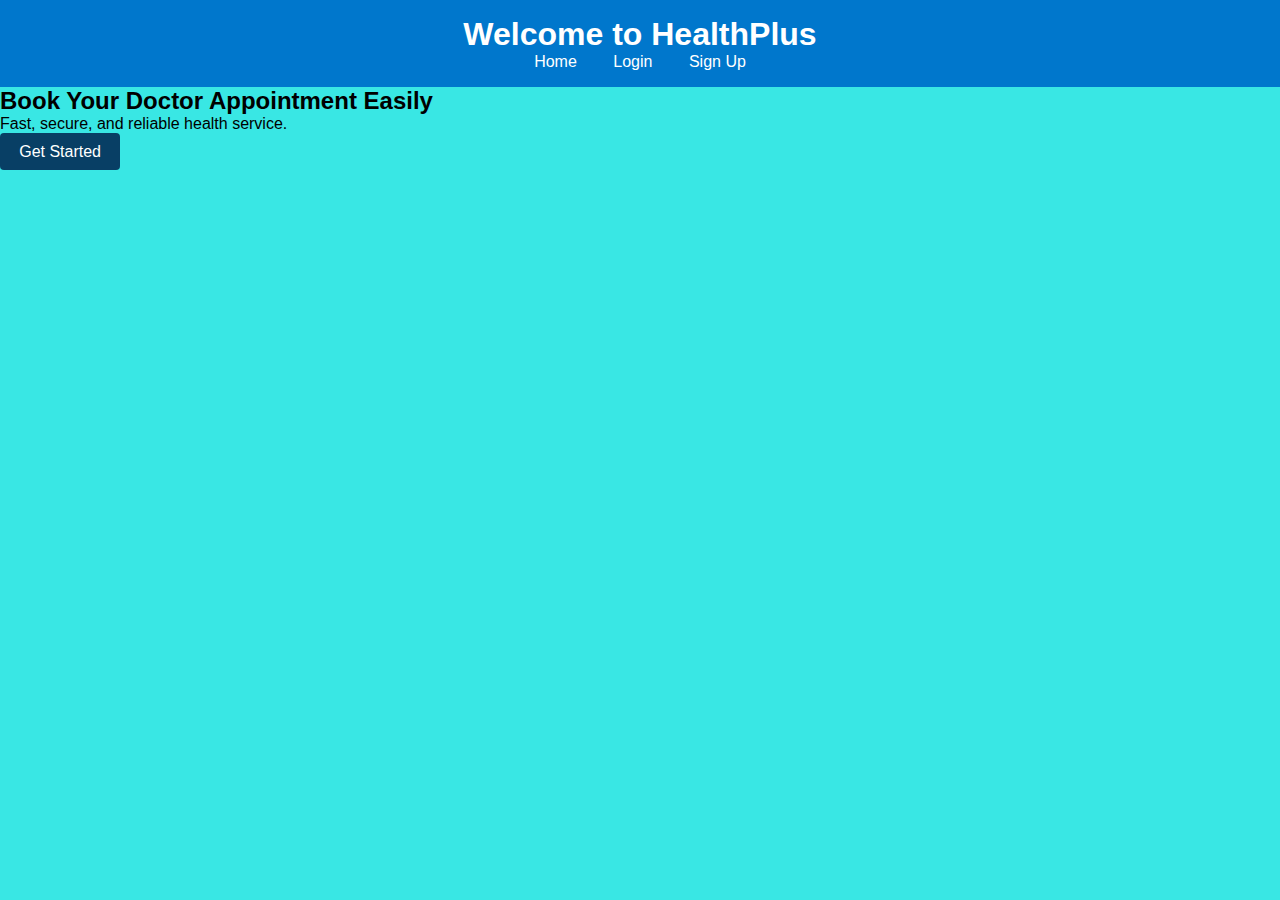
<file: home.html>
<!DOCTYPE html>
<html lang="en">
<head>
  <meta charset="UTF-8">
  <title>Doctor Appointment</title>
  <link rel="stylesheet" href="style.css">
</head>
<body>
  <header>
    <h1>Welcome to HealthPlus</h1>
    <nav>
      <a href="index.html">Home</a>
      <a href="login.html">Login</a>
      <a href="signup.html">Sign Up</a>
    </nav>
  </header>
  <main>
    <section>
      <h2>Book Your Doctor Appointment Easily</h2>
      <p>Fast, secure, and reliable health service.</p>
      <a href="signup.html" class="btn">Get Started</a>
    </section>
  </main>
</body>
</html>
</file>
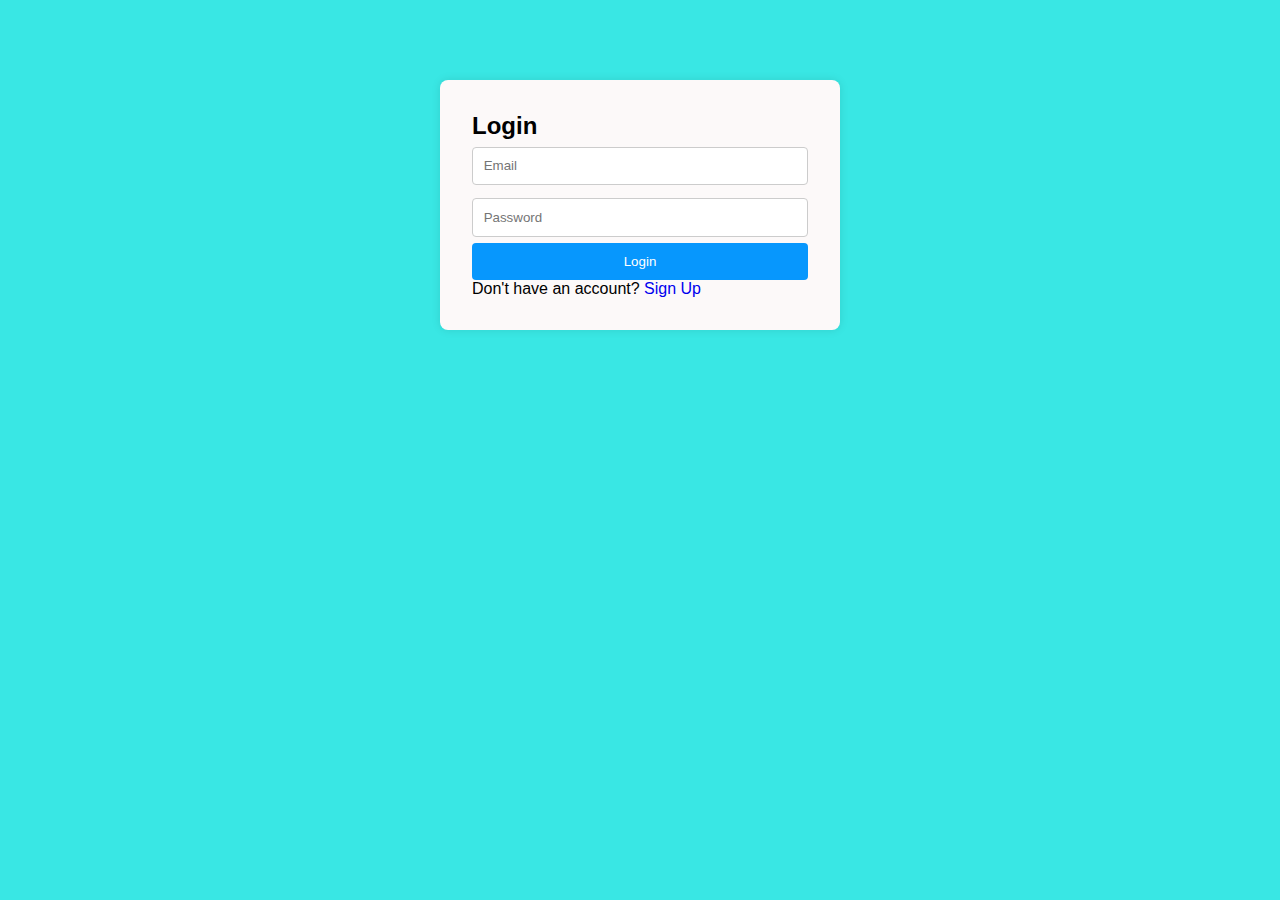
<file: login.html>
<!DOCTYPE html>
<html lang="en">
<head>
  <meta charset="UTF-8">
  <title>Login</title>
  <link rel="stylesheet" href="style.css">
</head>
<body>
  <div class="form-container">
    <h2>Login</h2>
    <form id="loginForm">
      <input type="email" placeholder="Email" required>
      <input type="password" placeholder="Password" required>
      <button type="submit">Login</button>
      <p>Don't have an account? <a href="signup.html">Sign Up</a></p>
    </form>
  </div>
  <script src="index.js"></script>
</body>
</html>
</file>
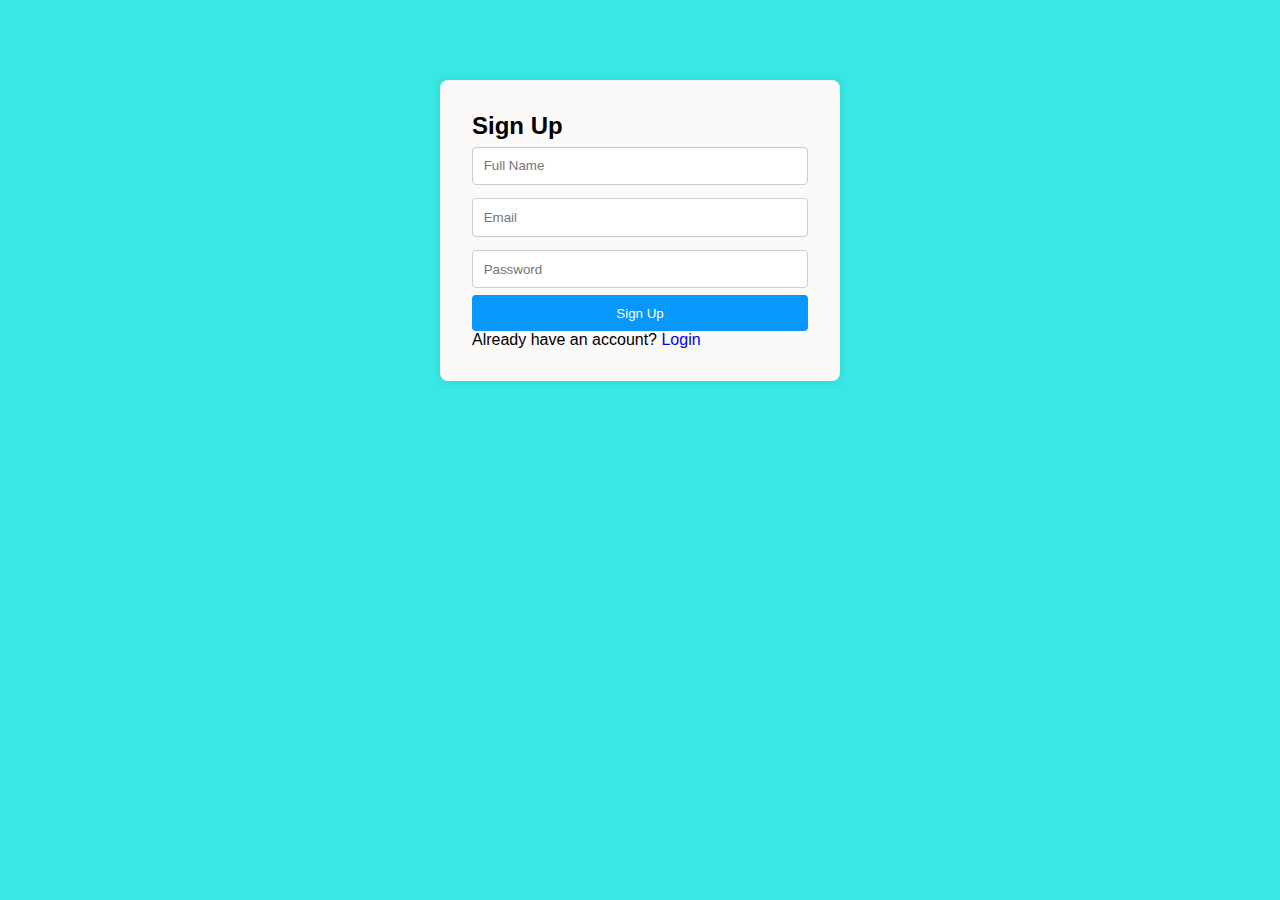
<file: signup.html>
<!DOCTYPE html>
<html lang="en">
<head>
  <meta charset="UTF-8">
  <title>Sign Up</title>
  <link rel="stylesheet" href="style.css">
</head>
<body>
  <div class="form-container">
    <h2>Sign Up</h2>
    <form id="signupForm">
      <input type="text" placeholder="Full Name" required>
      <input type="email" placeholder="Email" required>
      <input type="password" placeholder="Password" required>
      <button type="submit">Sign Up</button>
      <p>Already have an account? <a href="login.html">Login</a></p>
    </form>
  </div>
  <script src="index.js"></script>
</body>
</html>
</file>
<file: style.css>
*{
    margin: 0px;
    padding: 0px;
    box-sizing: border-box;
    text-decoration: none;
}

/* nav css */
#main{
    width: 100%;
    height: 100vh;
    
}

li{
    list-style: none;
    display: inline-block;
}
li a{
    color: white;
    font-size: 20px;
    font-weight: bold;
    margin-right: 25px;
}
.navbar li a:hover{
    color: rgb(99, 214, 237);
}
.navbar{

font-family:Georgia, 'Times New Roman', Times, serif;
}
.navdiv{
    display: flex;
    align-items: center;
    justify-content: space-between;
}
 .calls{
    display: flex;
    white-space: nowrap;
    /* background-color: rgb(250, 127 ,99); */
    color: white;
    padding: 10px;
    border-radius: 20px;
    font-size: 14px;
    transition: 0.2s;/*transition se color timing slow hota he*/
    width: 17%;

}
 .calls:hover{
    background-color: rgb(20, 183, 220);
     transform:perspective(15);
}


  

/* =============================== */
body {
  font-family: Arial, sans-serif;
  background: #39e7e4;
  margin: 0;
  padding: 0;
}

header {
  background: #0077cc;
  padding: 1em;
  color: white;
  text-align: center;
}

nav a {
  margin: 0 1em;
  color: white;
  text-decoration: none;
}

.form-container {
  max-width: 400px;
  margin: 5em auto;
  background: rgb(252, 249, 249);
  padding: 2em;
  border-radius: 8px;
  box-shadow: 0 0 10px rgba(0,0,0,0.1);
}

input {
  width: 100%;
  padding: 0.8em;
  margin: 0.5em 0;
  border: 1px solid #ccc;
  border-radius: 4px;
}

button {
  width: 100%;
  padding: 0.8em;
  background: #0797fd;
  color: white;
  border: none;
  border-radius: 4px;
  cursor: pointer;
}

.btn {
  display: inline-block;
  padding: 0.6em 1.2em;
  background: #083f65;
  color: white;
  border-radius: 4px;
  text-decoration: none;
}
/* ======================================= */


.hero {
            display: flex;
            align-items: center;
            max-width: 1200px;
            margin: 0 auto;
            padding: 4rem 5%;
        }
        
        .hero-content {
            flex: 1;
            padding-right: 2rem;
        }
        
        .hero h2 {
            font-size: 2.5rem;
            margin-bottom: 1rem;
            color: #333;
        }
        
        .hero p {
            font-size: 1.1rem;
            margin-bottom: 2rem;
            color: #666;
        }
        
        .hero-image {
            flex: 1;
            text-align: center;
            height:50%;
          
        }
        
        
        /* Appointment booking form */
        .booking-card {
            background: rgba(82, 61, 203, 0.54);
            border-radius: 8px;
            box-shadow: 0 5px 15px rgba(0, 0, 0, 0.1);
            padding: 2rem;
            margin-top: 2rem;
        }
        
        .booking-card h3 {
            margin-bottom: 1.5rem;
            text-align: center;
            color: #333;
        }
        
        .booking-form {
            display: grid;
            grid-template-columns: 1fr 1fr;
            gap: 1rem;
        }
        
        .form-group {
            margin-bottom: 1rem;
        }
        
        .form-group label {
            display: block;
            margin-bottom: 0.5rem;
            font-weight: 500;
        }
        
        .form-control {
            width: 100%;
            padding: 0.75rem;
            border: 1px solid #ddd;
            border-radius: 4px;
            font-size: 1rem;
        }
        
        .form-control:focus {
            outline: none;
            border-color: #0d6efd;
        }
        
        .booking-form .btn {
            grid-column: span 2;
            padding: 0.75rem;
            font-size: 1rem;
            margin-top: 1rem;
        }
        
        /* Features section */
        .features {
            background-color: rgb(56, 152, 178);
            padding: 5rem 5%;
        }
        
        .section-title {
            text-align: center;
            margin-bottom: 3rem;
        }
        
        .section-title h2 {
            font-size: 2rem;
            color: #333;
            margin-bottom: 1rem;
        }
        
        .section-title p {
            color: #666;
            max-width: 600px;
            margin: 0 auto;
        }
        
        .features-grid {
            display: grid;
            grid-template-columns: repeat(auto-fit, minmax(250px, 1fr));
            gap: 2rem;
            max-width: 1200px;
            margin: 0 auto;
        }
        
        .feature-card {
            background: #f8f9fa;
            border-radius: 8px;
            padding: 1.5rem;
            text-align: center;
            transition: transform 0.3s;
        }
        
        .feature-card:hover {
            transform: translateY(-5px);
        }
        
        .feature-icon {
            background-color: #e7f1ff;
            color: #0d6efd;
            width: 60px;
            height: 60px;
            border-radius: 50%;
            display: flex;
            align-items: center;
            justify-content: center;
            margin: 0 auto 1rem;
            font-size: 1.5rem;
        }
        
        .feature-card h3 {
            margin-bottom: 0.5rem;
        }
        
        /* Doctors section */
        .doctors {
            padding: 5rem 5%;
            max-width: 1200px;
            margin: 0 auto;
        }
        
        .doctors-grid {
            display: grid;
            grid-template-columns: repeat(auto-fill, minmax(250px, 1fr));
            gap: 2rem;
            margin-top: 3rem;
        }
        
        .doctor-card {
            background: white;
            border-radius: 8px;
            overflow: hidden;
            box-shadow: 0 5px 15px rgba(0, 0, 0, 0.1);
            transition: transform 0.3s;
        }
        
        .doctor-card:hover {
            transform: translateY(-5px);
        }
        
        .doctor-image {
            height: 200px;
            width: 200%;
            object-fit: cover;
        }
        
        .doctor-info {
            padding: 1.5rem;
        }
        
        .doctor-info h3 {
            margin-bottom: 0.5rem;
        }
        
        .doctor-specialty {
            color: #0d6efd;
            font-weight: 500;
            margin-bottom: 0.5rem;
        }
        
        .doctor-rating {
            color: #ffc107;
            margin-bottom: 1rem;
        }
        
        /* Footer */
        footer {
            background-color: #333;
            color: white;
            padding: 3rem 5%;
        }
        
        .footer-content {
            max-width: 1200px;
            margin: 0 auto;
            display: grid;
            grid-template-columns: repeat(auto-fit, minmax(200px, 1fr));
            gap: 2rem;
        }
        
        .footer-logo {
            color: white;
            font-size: 1.5rem;
            margin-bottom: 1rem;
            display: block;
        }
        
        .footer-links h3 {
            margin-bottom: 1rem;
            font-size: 1.2rem;
        }
        
        .footer-links ul {
            list-style: none;
        }
        
        .footer-links li {
            margin-bottom: 0.5rem;
        }
        
        .footer-links a {
            color: #ddd;
            text-decoration: none;
            transition: color 0.3s;
        }
        
        .footer-links a:hover {
            color: white;
        }
        
        .copyright {
            text-align: center;
            padding-top: 2rem;
            margin-top: 2rem;
            border-top: 1px solid #444;
            color: #ddd;
        }
        
        /* Mobile menu */
        .mobile-toggle {
            display: none;
            background: none;
            border: none;
            font-size: 1.5rem;
            cursor: pointer;
            color: #333;
        }
        
        /* Responsive styles */
        @media (max-width: 768px) {
            .mobile-toggle {
                display: block;
            }
            
            .navbar nav {
                position: fixed;
                top: 0;
                right: -100%;
                width: 80%;
                max-width: 300px;
                height: 100vh;
                background: white;
                flex-direction: column;
                padding: 2rem;
                transition: right 0.3s;
                box-shadow: -5px 0 15px rgba(0, 0, 0, 0.1);
            }
            
            .navbar nav.active {
                right: 0;
            }
            
            nav ul {
                flex-direction: column;
                margin-bottom: 2rem;
            }
            
            .auth-buttons {
                flex-direction: column;
                width: 100%;
            }
            
            .hero {
                flex-direction: column;
                text-align: center;
                padding: 2rem 5%;
            }
            
            .hero-content {
                padding-right: 0;
                margin-bottom: 2rem;
            }
            
            .booking-form {
                grid-template-columns: 1fr;
            }
            
            .booking-form .btn {
                grid-column: span 1;
            }
        }
</file>
